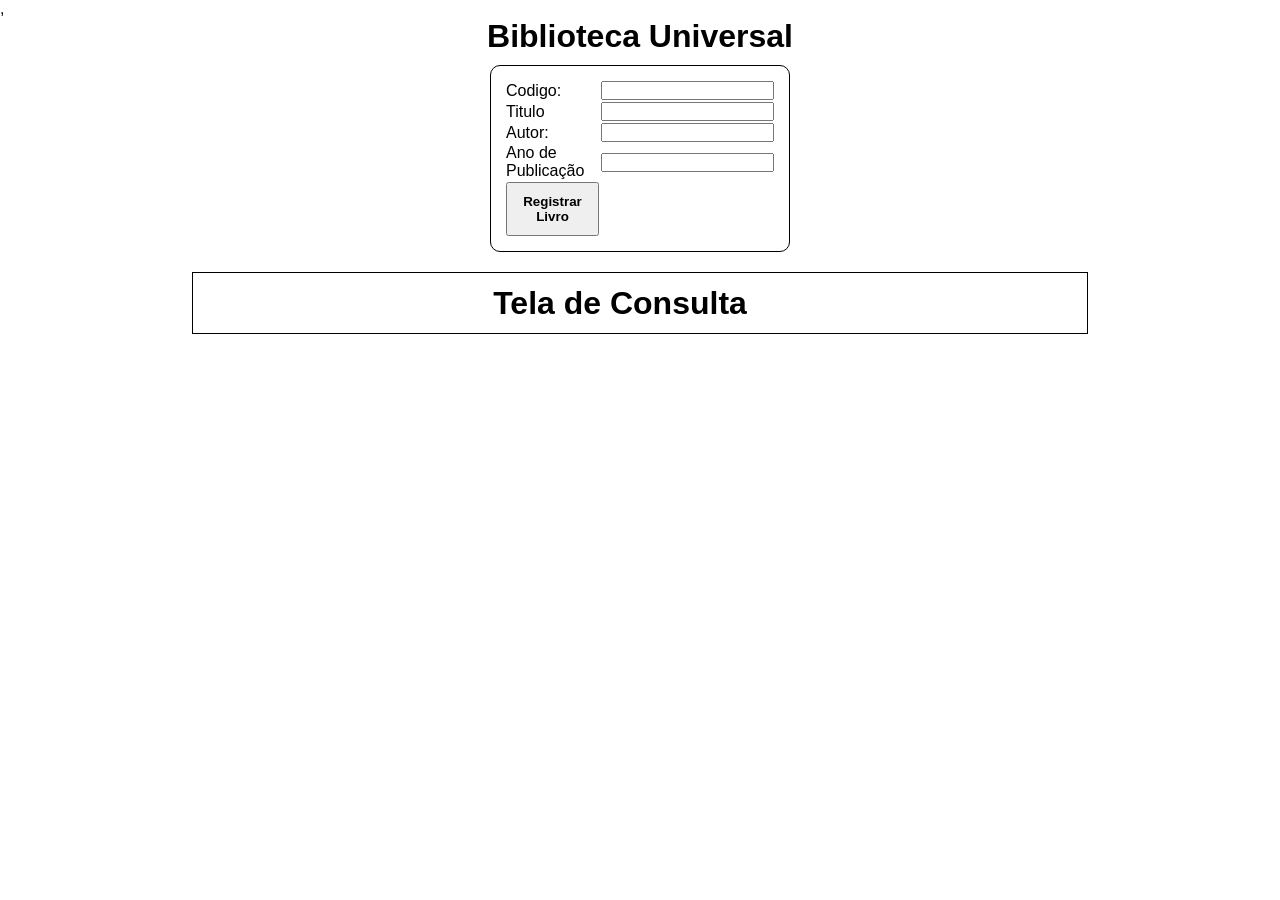
<file: index.html>
<!DOCTYPE html>
<html lang="en">

<head>
    <meta charset="UTF-8">
    <meta name="viewport" content="width=device-width, initial-scale=1.0">
    <title>Atividade Pontuada</title>,
    <style>
        * {
            box-sizing: border-box;
            margin: 0;
            padding: 0;
            font-family: 'Segoe UI', Tahoma, Geneva, Verdana, sans-serif;
        }

        .container-form {
            display: flex;
            justify-content: center;
            flex-direction: column;
            align-items: center;
        }

        .cadastro-livros {
            display: grid;
            grid-template-columns: 2fr auto;
            grid-column: 2;
            border: 1px solid black;
            width: 300px;
            gap: 2px;
            align-items: center;
            justify-content: center;
            margin: 10px;
            padding: 15px;
            border-radius: 10px;
        }

        .cadastro-livros button {
            padding: 10px;
            font-weight: bold;
            transition: all 0.3s ease;
            cursor: pointer;
        }

        .cadastro-livros button:hover {
            transform: translateY(-3px);
            background-color: lightblue;
        }

        .container-lista {
            display: flex;
            flex-direction: column;
            justify-content: center;
            align-items: center;
        }

        .lista {
            border: 1px solid black;
            width: 70%;
            display: flex;
            align-items: center;
            justify-content: center;
            padding: 10px;
            margin: 10px;
        }

        .container-lista ul li {
            list-style: none;
            padding: 10px;
            margin: 10px;
        }
    </style>
</head>

<body>
    <div class="container-form">
        <h1>Biblioteca Universal</h1>
        <form class="cadastro-livros">
            <label for="codigo">Codigo:</label>
            <input type="text" name="codigo">
            <label for="titulo">Titulo</label>
            <input type="text" name="titulo">
            <label for="autor">Autor:</label>
            <input type="text" name="autor">
            <label for="anoPublicacao">Ano de Publicação</label>
            <input type="text" name="anoPublicacao">
            <button type="submit">Registrar Livro</button>
        </form>
    </div>

    <div class="container-lista">
        <ul class="lista">
            <h1>Tela de Consulta</h1>
            <li></li>
        </ul>
    </div>

    <script>
        const form = document.querySelector(".cadastro-livros");
        const lista = document.querySelector(".lista");

        form.addEventListener("submit", (event) => {
            event.preventDefault();

            const livroAdd = {
                codigo: event.target.codigo.value,
                titulo: event.target.titulo.value,
                autor: event.target.autor.value,
                anoPublicacao: event.target.anoPublicacao.value
            }

            const li = document.createElement("li");
            li.textContent = `Codigo: ${livroAdd.codigo} | Titulo: ${livroAdd.titulo} | Autor: ${livroAdd.autor} | Ano de Publicação: ${livroAdd.anoPublicacao}`
            lista.appendChild(li)
        })


    </script>
</body>

</html>
</file>
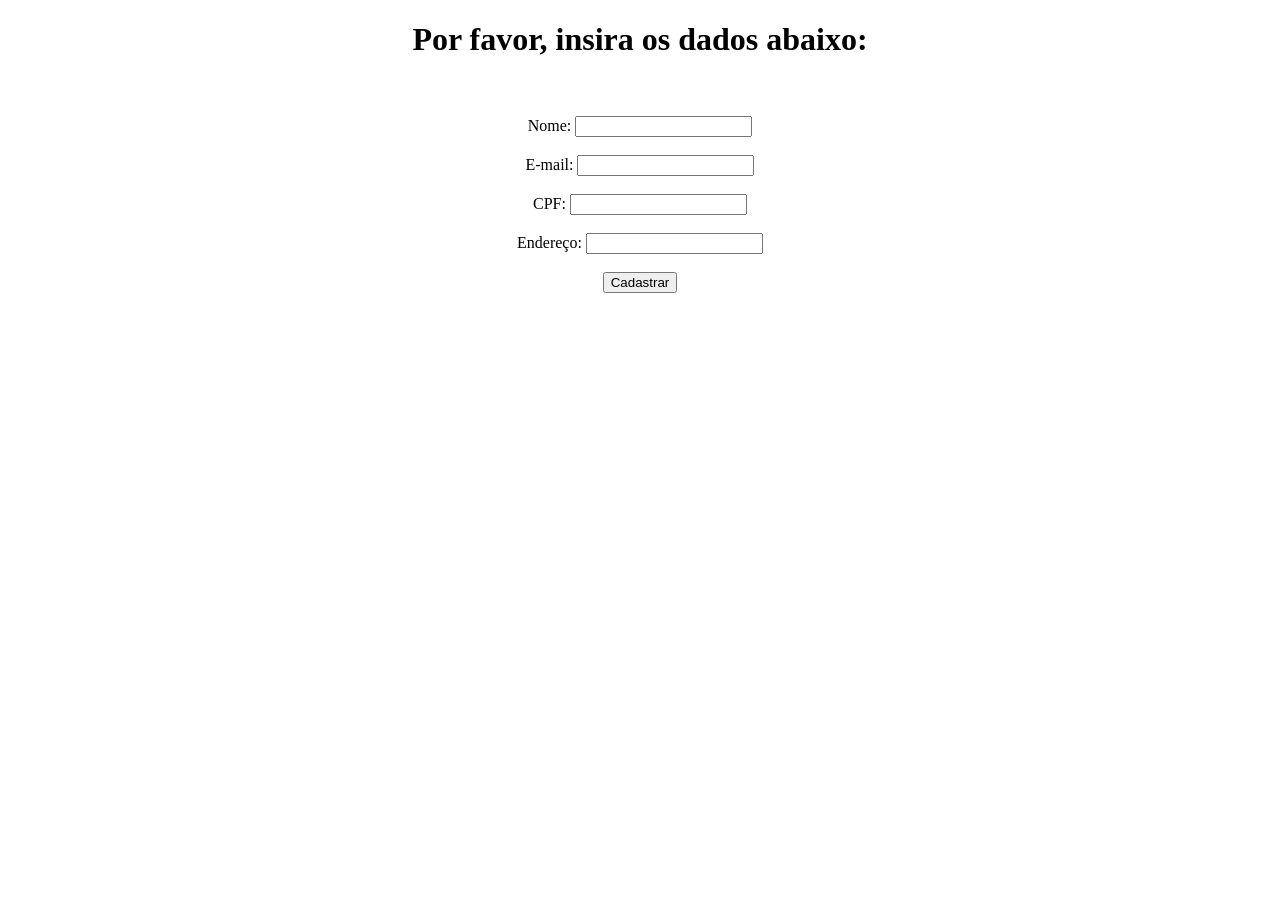
<file: cadastro.html>
<!DOCTYPE html>
<html lang="en">

<head>
    <meta charset="UTF-8">
    <meta name="viewport" content="width=device-width, initial-scale=1.0">
    <title>Document</title>
</head>

<body>
    <title>Cadastro</title>
    <center>
        <h1>Por favor, insira os dados abaixo:</h1>
    </center>
    <form>
        <center><br><br>
            <label>Nome:</label>
            <input type="text">
            <br><br>
        </center>

        <center><label>E-mail:</label>
            <input type="text">
            <br><br>
        </center>

        <center><label>CPF:</label>
            <input type="text">
            <br><br>
        </center>

        <center><label>Endereço:</label>
            <input type="text">
            <br><br>
        </center>

        <center><button type="submit">Cadastrar</button></center>
    </form>
</body>

</html>
</file>
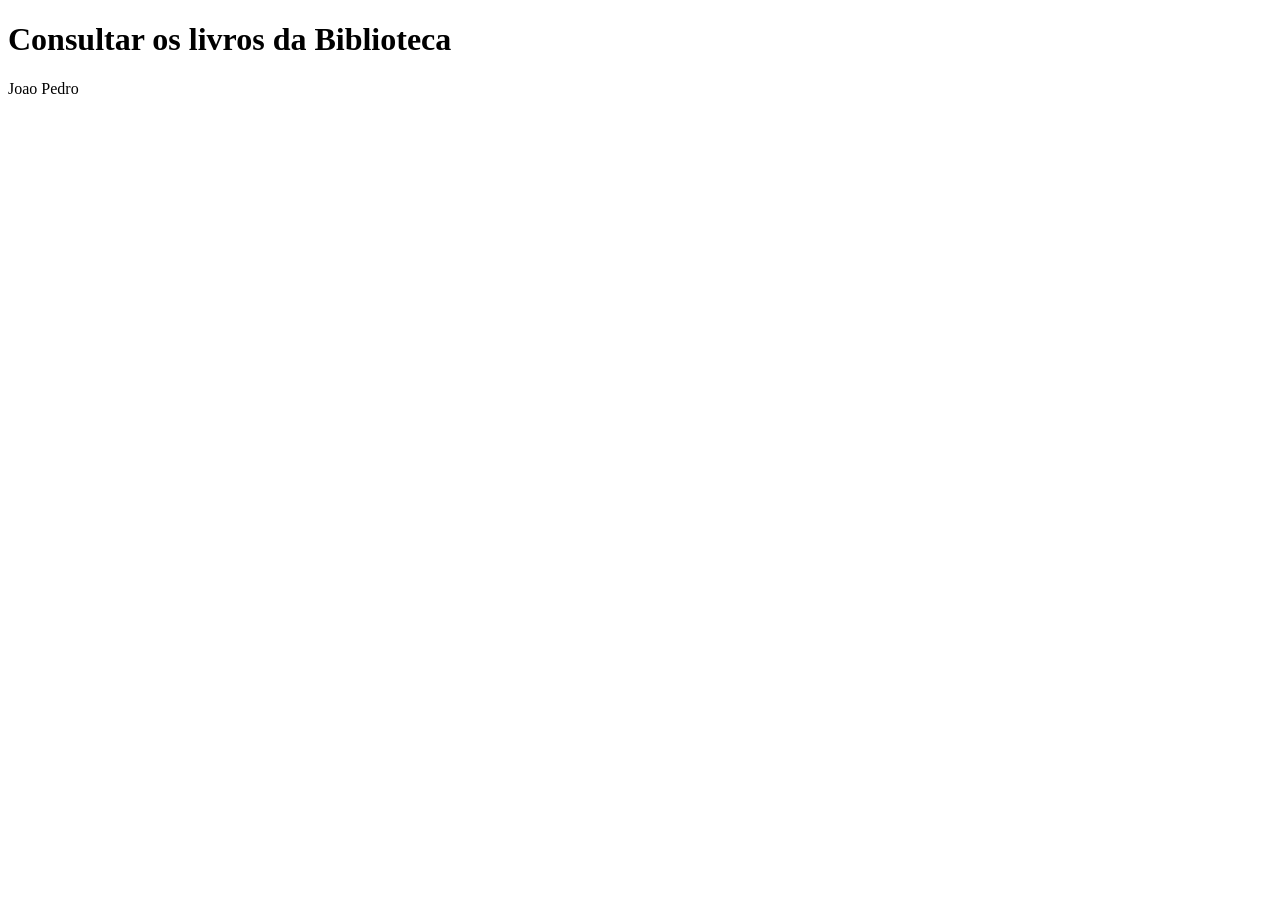
<file: listagem.html>
<!DOCTYPE html>
<html lang="en">

<head>
    <meta charset="UTF-8">
    <meta name="viewport" content="width=device-width, initial-scale=1.0">
    <title>Consulta de Livros</title>
</head>

<body>
    <h1>Consultar os livros da Biblioteca</h1>
    <p>Joao Pedro</p>
</body>

</html>
</file>
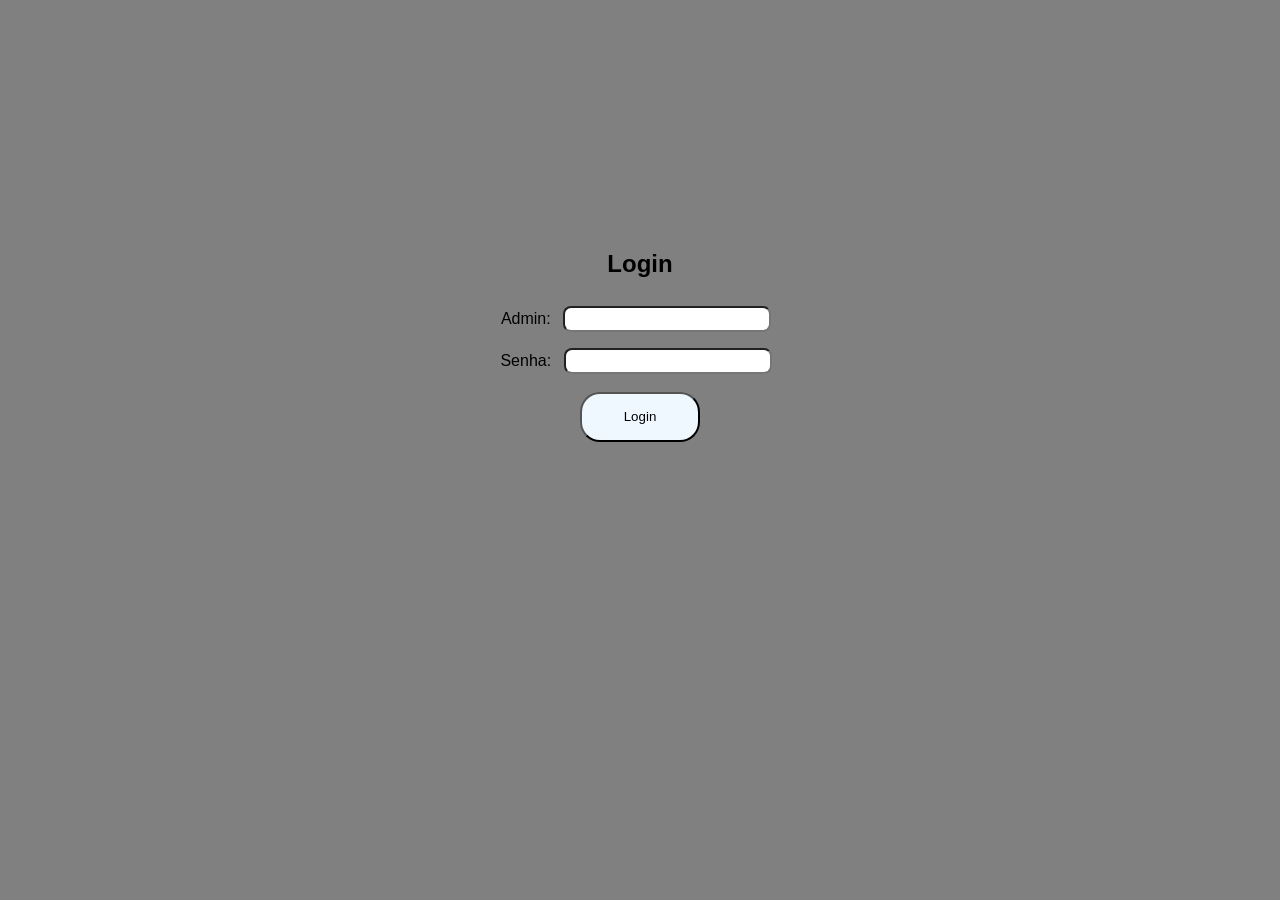
<file: login.html>
<!DOCTYPE html>
<html lang="en">
<head>
    <meta charset="UTF-8">
    <meta name="viewport" content="width=device-width, initial-scale=1.0">
    <link rel="stylesheet" href="css/login.css">
    <title>Document</title>
</head>
<body>

  

    <main>

        <div class="login">

        <h2>Login</h2>
        <label for="admin">Admin: </label>
        <input class="campos" type="text" name="admin" required>
        <br>
        <label for="senha">Senha: </label>
        <input class="campos" type="password" name="senha" required>

        
        </div>

            <div id="container-botao">
              
        <a href="index.html"><button id="botao" >Login</button></a> 
            
            </div>
    </main>
</body>
</html>
</file>
<file: css/login.css>
#titulo {

    font-family: Arial, Helvetica, sans-serif;
    text-align: center;
}

body {

    background-color: gray;
}



.login {

    margin-top: 250px;
    text-align: center;
    font-family: Arial, Helvetica, sans-serif;
    
}

.campos {

    margin: 8px;
    height: 20px;
    width: 200px;
    border-radius: 8px;
}

#container-botao {


    margin: 10px;
    text-align: center; 

}


#botao {

    
    background-color:aliceblue;

    width: 120px;
    border-radius: 20px;
    height: 50px;
   
    

}
</file>
